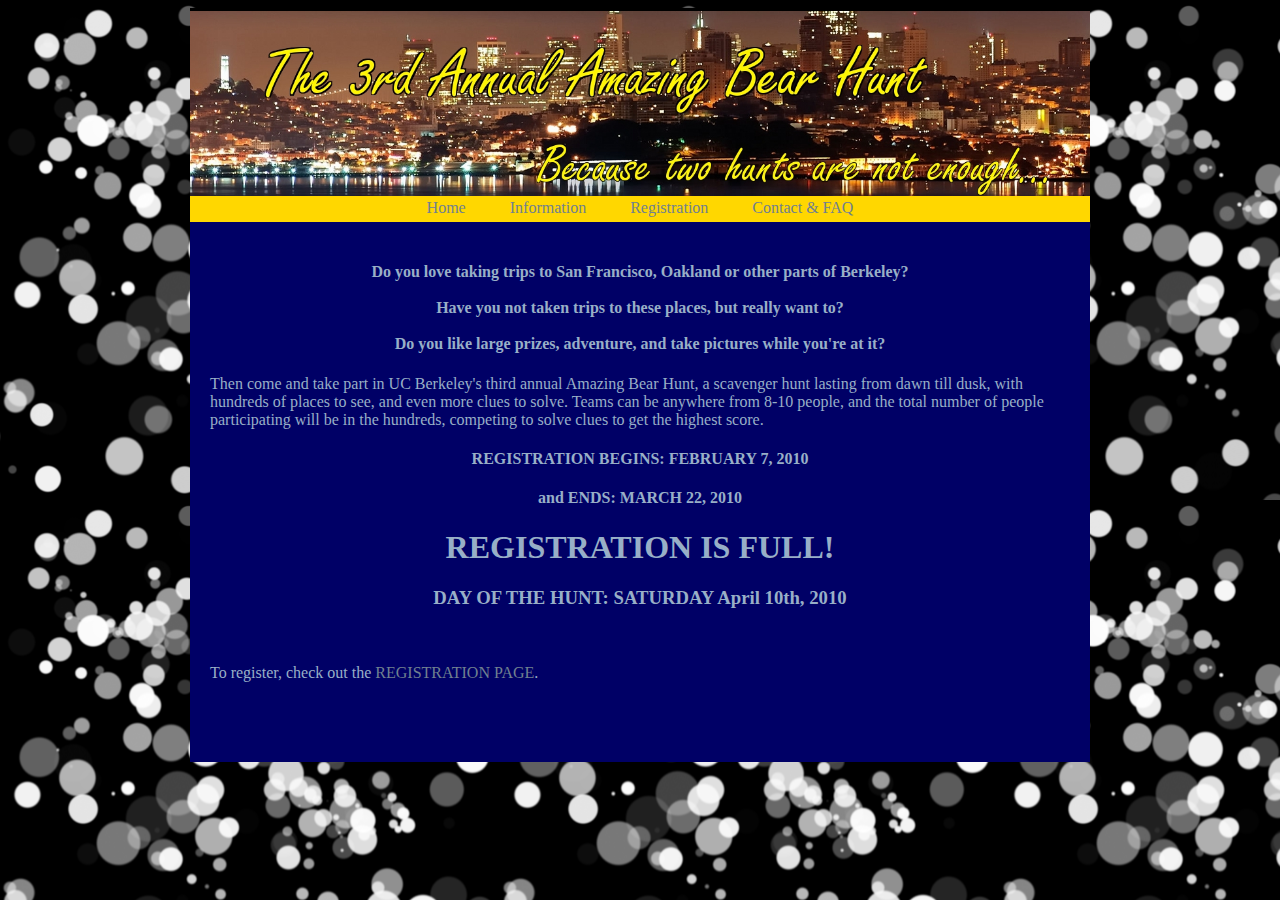
<file: index.html>
<!DOCTYPE html PUBLIC "-//W3C//DTD XHTML 1.0 Transitional//EN"
"http://www.w3.org/TR/xhtml1/DTD/xhtml1-transitional.dtd">

<html xmlns="http://www.w3.org/1999/xhtml" xml:lang="en" lang="en">
   <head>
      <meta http-equiv="Content-Type" content="text/html;charset=utf-8" />
      <title>Amazing Bear Hunt</title>
      <link rel="stylesheet" type="text/css" href="./styles/style.css" />
   </head>

   <body>

   <div class="container">
      <div class="topheader"><img src="./images/header.jpg" style="width:900px;"/></div>
      <div class="subheader">
         <a href="index.html">Home</a>
         <a href="info.html">Information</a>
         <a href="registration.html">Registration</a>
         <a href="contact.html" style="word-spacing:0px;">Contact & FAQ</a>

      </div>
      
      <div class="center">
         <h4>Do you love taking trips to San Francisco, Oakland or other parts of Berkeley?<br /><br />
         Have you not taken trips to these places, but really want to?<br /><br />
         Do you like large prizes, adventure, and take pictures while you&#39;re at it?</h4>
         Then come and take part in UC Berkeley&#39;s third annual Amazing Bear Hunt, a scavenger 
         hunt lasting from dawn till dusk, with hundreds of places to see, and even more clues to solve. 
         Teams can be anywhere from 8-10 people, and the total number of people participating will be in
         the hundreds, competing to solve clues to get the highest score.
         <h4>REGISTRATION BEGINS: FEBRUARY 7, 2010</h4>
         <h4>and ENDS: MARCH 22, 2010</h4>
		 <h1>REGISTRATION IS FULL!</h1>
         <h3>DAY OF THE HUNT: SATURDAY April 10th, 2010</h3><br /><br />
         To register, check out the <a href="registration.html">REGISTRATION PAGE</a>.
 
      </div>

   </div>

   </body>
</html>
</file>
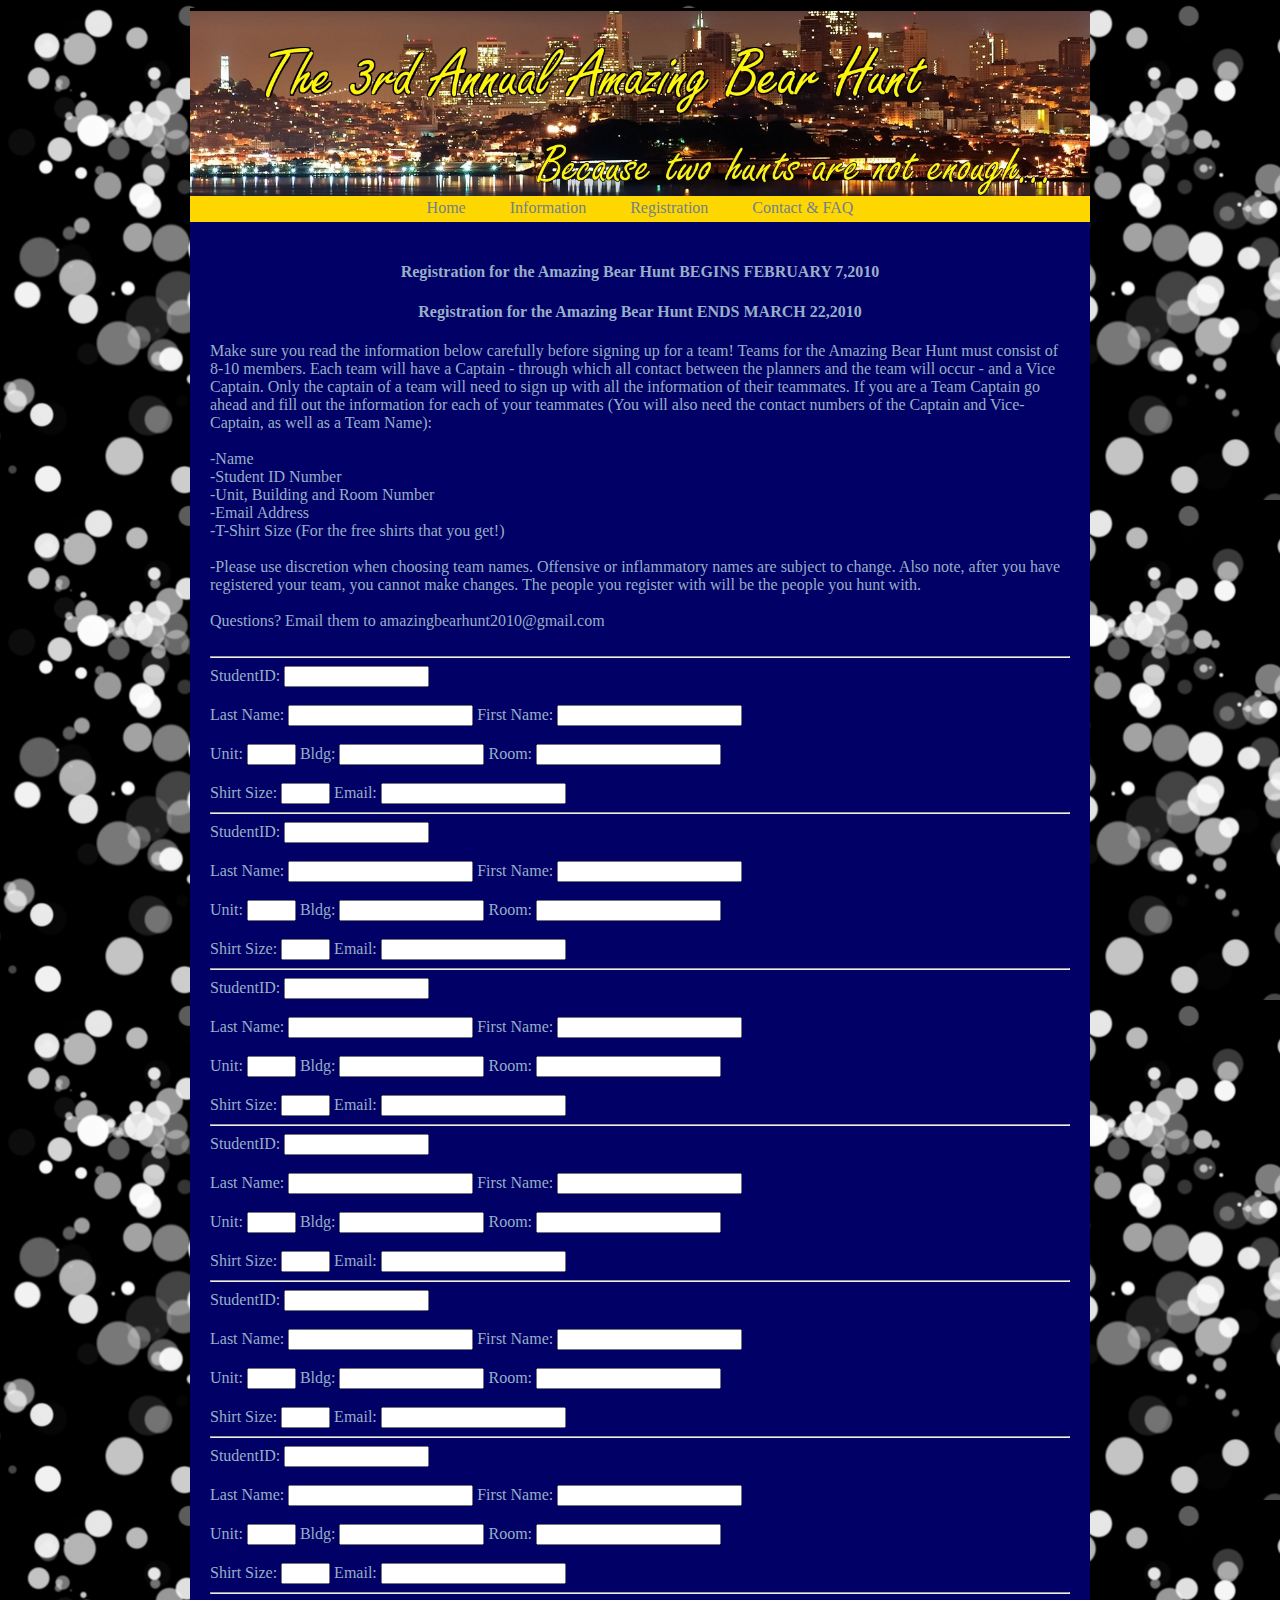
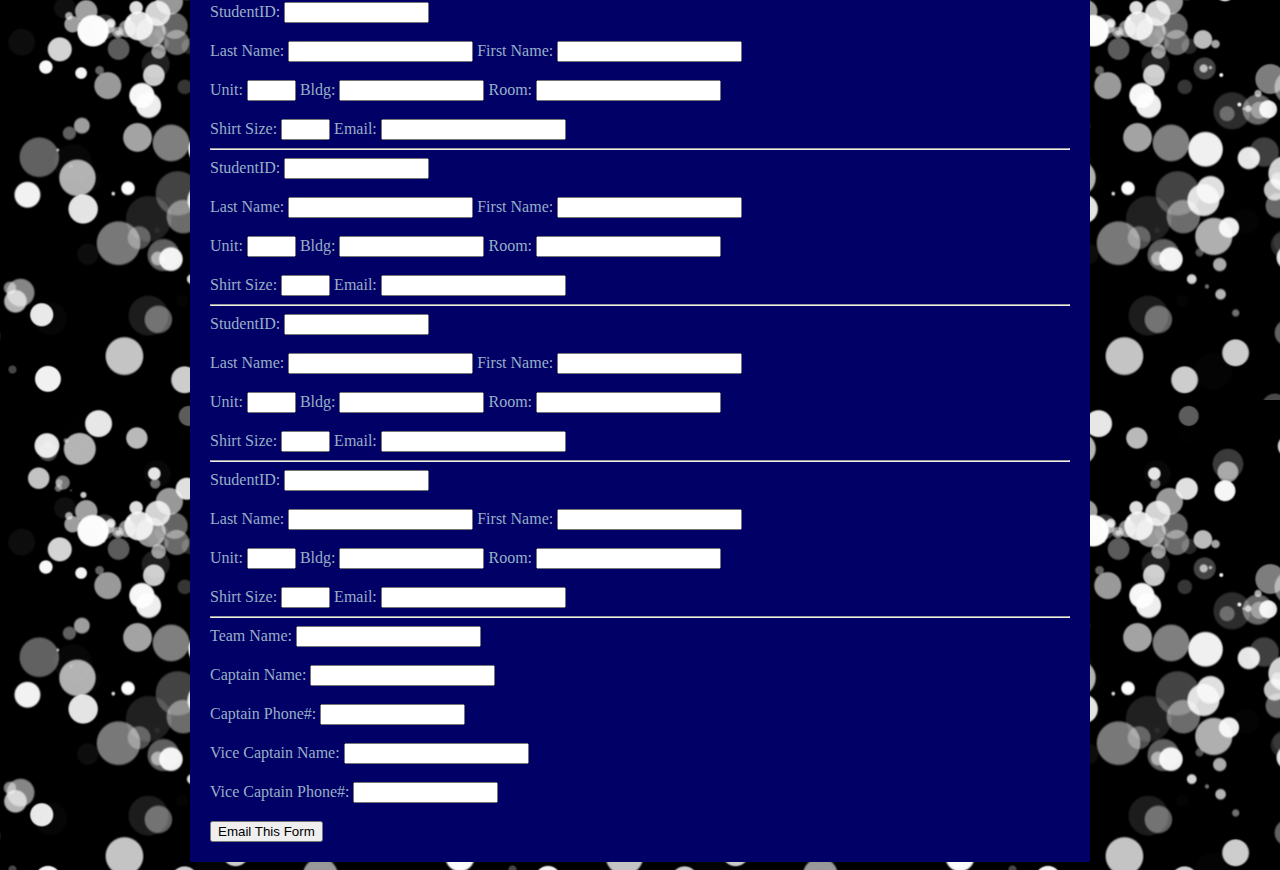
<file: blockedregistration.html>
<!DOCTYPE html PUBLIC "-//W3C//DTD XHTML 1.0 Transitional//EN"
"http://www.w3.org/TR/xhtml1/DTD/xhtml1-transitional.dtd">

<html xmlns="http://www.w3.org/1999/xhtml" xml:lang="en" lang="en">
   <head>
      <meta http-equiv="Content-Type" content="text/html;charset=utf-8" />
      <title>ABH: Registration</title>
      <link rel="stylesheet" type="text/css" href="./styles/style.css" />
      <script src="./scripts/script.js" type="text/javascript"></script>
   </head>
   
   <body>

   <div class="container">
      <div class="topheader"><img src="./images/header.jpg" style="width:900px;"/></div>
      <div class="subheader">
         <a href="index.html">Home</a>
         <a href="info.html">Information</a>
         <a href="registration.html">Registration</a>
         <a href="contact.html" style="word-spacing:0px;">Contact & FAQ</a>
      </div>


      <div class="center">
         <h4>Registration for the Amazing Bear Hunt BEGINS FEBRUARY 7,2010</h4>
         <h4>Registration for the Amazing Bear Hunt ENDS   MARCH 22,2010</h4>
         Make sure you read the information below carefully before signing up for a team!


         Teams for the Amazing Bear Hunt must consist of 8-10 members. Each team will have a Captain - 
         through which all contact between the planners and the team will occur - and a Vice Captain. 
         Only the captain of a team will need to sign up with all the information of their teammates. 
         If you are a Team Captain go ahead and fill out the information for each of your teammates 
         (You will also need the contact numbers of the Captain and Vice-Captain, as well as a Team Name):<br/><br/>
         -Name<br/>
         -Student ID Number<br/>
         -Unit, Building and Room Number<br/>
         -Email Address<br/>
         -T-Shirt Size (For the free shirts that you get!)<br/><br/>

         -Please use discretion when choosing team names. Offensive or inflammatory names are subject 
         to change. Also note, after you have registered your team, you cannot make changes. The people 
         you register with will be the people you hunt with.<br/><br/>
         Questions? Email them to amazingbearhunt2010@gmail.com <br /><br />
         
         <hr/>
         <form action="formSub.cgi"
               method="post" id="form" onsubmit="return validate()">

         StudentID: <input type="text" size="15" name="SID1" id="SID1"><br /><br />
         Last Name: <input type="text" size="20" name="Last1" id="Last1">
         First Name: <input type="text" size="20" name="First1" id="First1"><br /><br />
         Unit: <input type="text" size="3" name="U1" id="U1"> Bldg: <input type="text" size="15" name="B1"id="B1">
         Room: <input type="text" size="20" name="R1" id="R1"><br /><br />
         Shirt Size: <input type="text" size="3" name="T1" id="T1"> Email: <input type="text" size="20" name="EM1" id="EM1">
         <hr />
         StudentID: <input type="text" size="15" name="SID2" id="SID2"><br /><br />
         Last Name: <input type="text" size="20" name="Last2" id="Last2"> 
         First Name: <input type="text" size="20" name="First2" id="First2"><br /><br />
         Unit: <input type="text" size="3" name="U2" id="U2"> Bldg: <input type="text" size="15" name="B2"id="B2">
         Room: <input type="text" size="20" name="R2" id="R2"><br /><br />
         Shirt Size: <input type="text" size="3" name="T2" id="T2"> Email: <input type="text" size="20" name="EM2" id="EM2">
         <hr />
         StudentID: <input type="text" size="15" name="SID3" id="SID3"><br /><br />
         Last Name: <input type="text" size="20" name="Last3" id="Last3"> 
         First Name: <input type="text" size="20" name="First3" id="First3"><br /><br />
         Unit: <input type="text" size="3" name="U3" id="U3"> Bldg: <input type="text" size="15" name="B3"id="B3">
         Room: <input type="text" size="20" name="R3" id="R3"><br /><br />
         Shirt Size: <input type="text" size="3" name="T3" id="T3"> Email: <input type="text" size="20" name="EM3" id="EM3">
         <hr />
         StudentID: <input type="text" size="15" name="SID4" id="SID4"><br /><br />
         Last Name: <input type="text" size="20" name="Last4" id="Last4"> 
         First Name: <input type="text" size="20" name="First4" id="First4"><br /><br />
         Unit: <input type="text" size="3" name="U4" id="U4"> Bldg: <input type="text" size="15" name="B4"id="B4">
         Room: <input type="text" size="20" name="R4" id="R4"><br /><br />
         Shirt Size: <input type="text" size="3" name="T4" id="T4"> Email: <input type="text" size="20" name="EM4" id="EM4">
         <hr />
         StudentID: <input type="text" size="15" name="SID5" id="SID5"><br /><br />
         Last Name: <input type="text" size="20" name="Last5" id="Last5"> 
         First Name: <input type="text" size="20" name="First5" id="First5"><br /><br />
         Unit: <input type="text" size="3" name="U5" id="U5"> Bldg: <input type="text" size="15" name="B5"id="B5">
         Room: <input type="text" size="20" name="R5" id="R5"><br /><br />
         Shirt Size: <input type="text" size="3" name="T5" id="T5"> Email: <input type="text" size="20" name="EM5" id="EM5">
         <hr />
         StudentID: <input type="text" size="15" name="SID6" id="SID6"><br /><br />
         Last Name: <input type="text" size="20" name="Last6" id="Last6"> 
         First Name: <input type="text" size="20" name="First6" id="First6"><br /><br />
         Unit: <input type="text" size="3" name="U6" id="U6"> Bldg: <input type="text" size="15" name="B6"id="B6">
         Room: <input type="text" size="20" name="R6" id="R6"><br /><br />
         Shirt Size: <input type="text" size="3" name="T6" id="T6"> Email: <input type="text" size="20" name="EM6" id="EM6">
         <hr />
         StudentID: <input type="text" size="15" name="SID7" id="SID7"><br /><br />
         Last Name: <input type="text" size="20" name="Last7" id="Last7"> 
         First Name: <input type="text" size="20" name="First7" id="First7"><br /><br />
         Unit: <input type="text" size="3" name="U7" id="U7"> Bldg: <input type="text" size="15" name="B7"id="B7">
         Room: <input type="text" size="20" name="R7" id="R7"><br /><br />
         Shirt Size: <input type="text" size="3" name="T7" id="T7"> Email: <input type="text" size="20" name="EM7" id="EM7">
         <hr />
         StudentID: <input type="text" size="15" name="SID8" id="SID8"><br /><br />
         Last Name: <input type="text" size="20" name="Last8" id="Last8"> 
         First Name: <input type="text" size="20" name="First8" id="First8"><br /><br />
         Unit: <input type="text" size="3" name="U8" id="U8"> Bldg: <input type="text" size="15" name="B8"id="B8">
         Room: <input type="text" size="20" name="R8" id="R8"><br /><br />
         Shirt Size: <input type="text" size="3" name="T8" id="T8"> Email: <input type="text" size="20" name="EM8" id="EM8">
         <hr />
         StudentID: <input type="text" size="15" name="SID9" id="SID9"><br /><br />
         Last Name: <input type="text" size="20" name="Last9" id="Last9"> 
         First Name: <input type="text" size="20" name="First9" id="First9"><br /><br />
         Unit: <input type="text" size="3" name="U9" id="U9"> Bldg: <input type="text" size="15" name="B9"id="B9">
         Room: <input type="text" size="20" name="R9" id="R9"><br /><br />
         Shirt Size: <input type="text" size="3" name="T9" id="T9"> Email: <input type="text" size="20" name="EM9" id="EM9">
         <hr />
         StudentID: <input type="text" size="15" name="SID10" id="SID10"><br /><br />
         Last Name: <input type="text" size="20" name="Last10" id="Last10"> 
         First Name: <input type="text" size="20" name="First10" id="First10"><br /><br />
         Unit: <input type="text" size="3" name="U10" id="U10"> Bldg: <input type="text" size="15" name="B10"id="B10">
         Room: <input type="text" size="20" name="R10" id="R10"><br /><br />
         Shirt Size: <input type="text" size="3" name="T10" id="T10"> Email: <input type="text" size="20" name="EM10" id="EM10">
         <hr />
         Team Name: <input type="text" size="20" name="team" id="team"><br /><br />
         Captain Name: <input type="text" name="cname" id="cname" size="20"><br /><br /> Captain Phone#: <input type="text" name="cp" id="cp" size="15"><br /><br />
         Vice Captain Name: <input type="text" name="vname" id="vname" size="20"><br /><br /> Vice Captain Phone#: <input type="text" name="vp" id="vp" size="15">

         <br><br>

         <input type="submit" value="Email This Form">  <span id="failure"></span>
      </form>
      </div>

   </body>
   <!--Extra Form Area :)        
   StudentID: <input type="text" size="15" name="SID#" id="SID#"><br /><br />
   Last Name: <input type="text" size="20" name="Last#" id="Last#"> 
   First Name: <input type="text" size="20" name="First#" id="First#"><br /><br />
   Unit: <input type="text" size="3" name="U#" id="U#"> Bldg: <input type="text" size="15" name="B#"id="B#">
   Room: <input type="text" size="20" name="R#" id="R#"><br /><br />
   Shirt Size: <input type="text" size="3" name="T#" id="T#"> Email: <input type="text" size="20" name="EM#" id="EM#">
   -->
</html>
</file>
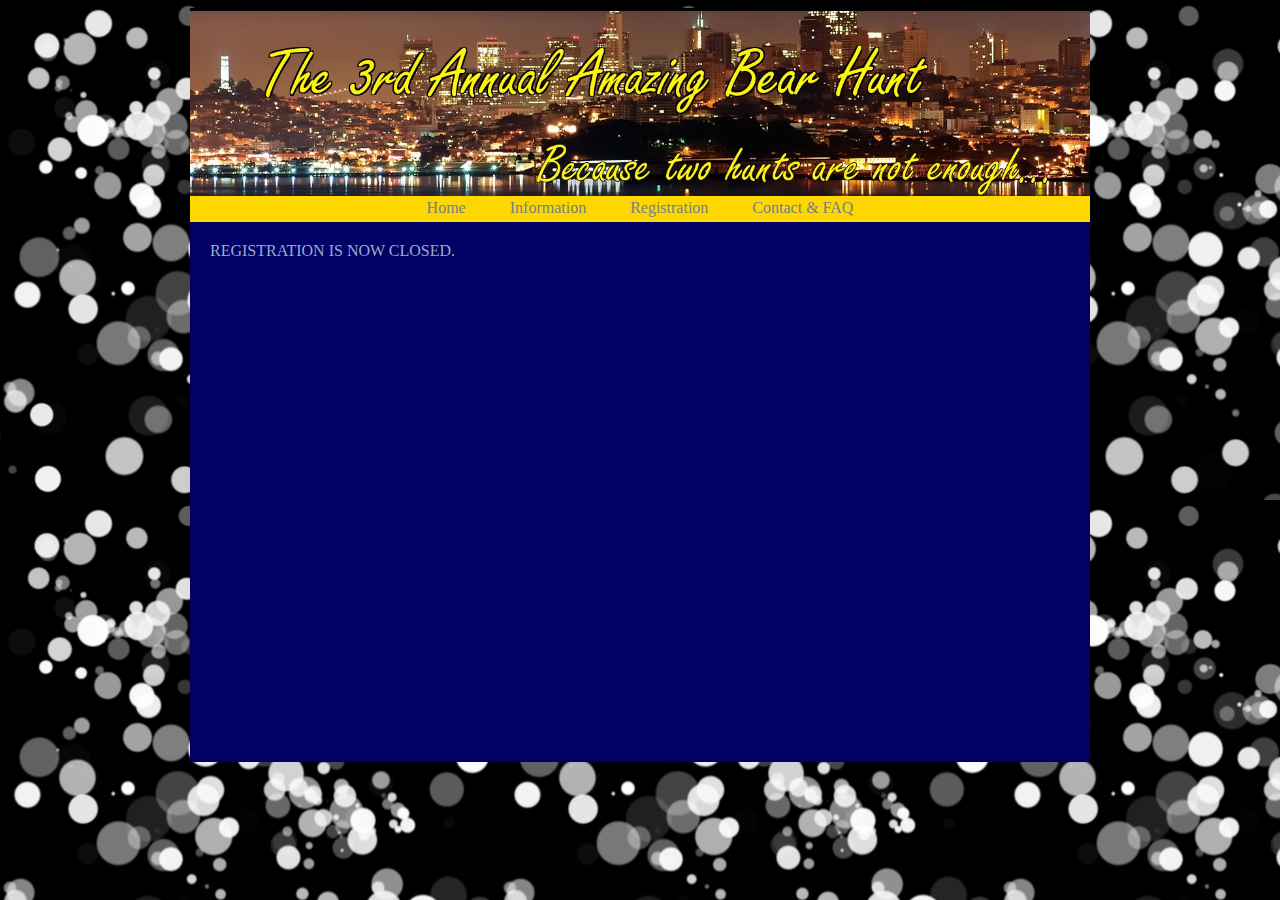
<file: closed.html>
<!DOCTYPE html PUBLIC "-//W3C//DTD XHTML 1.0 Transitional//EN"
"http://www.w3.org/TR/xhtml1/DTD/xhtml1-transitional.dtd">

<html xmlns="http://www.w3.org/1999/xhtml" xml:lang="en" lang="en">
   <head>
      <meta http-equiv="Content-Type" content="text/html;charset=utf-8" />
      <title>Amazing Bear Hunt</title>
      <link rel="stylesheet" type="text/css" href="./styles/style.css" />
   </head>

   <body>

   <div class="container">
      <div class="topheader"><img src="./images/header.jpg" style="width:900px;"/></div>
      <div class="subheader">
         <a href="index.html">Home</a>
         <a href="info.html">Information</a>
         <a href="registration.html">Registration</a>
         <a href="contact.html" style="word-spacing:0px;">Contact & FAQ</a>

      </div>
      
      <div class="center">
         REGISTRATION IS NOW CLOSED.
 
      </div>

   </div>

   </body>
</html>
</file>
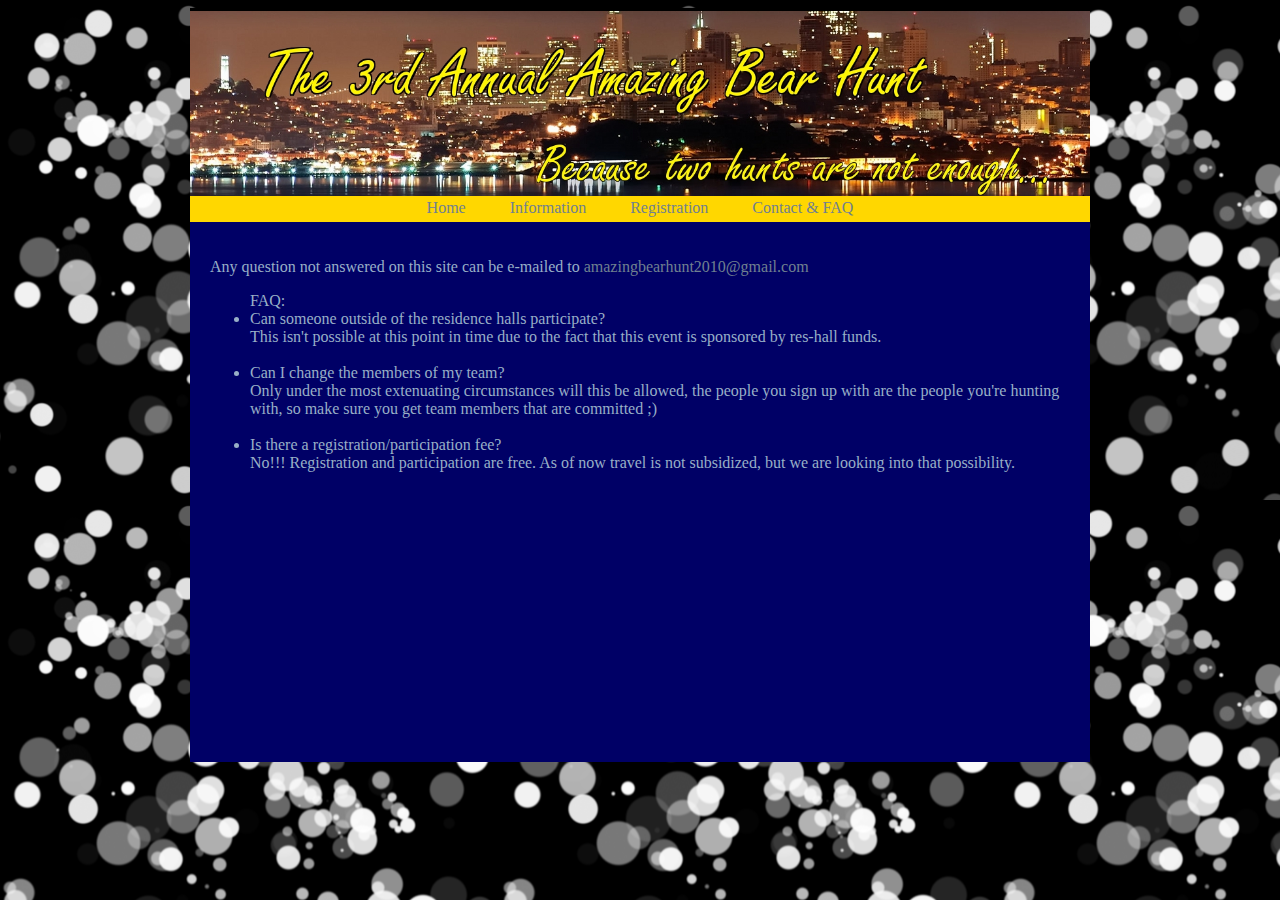
<file: contact.html>
<!DOCTYPE html PUBLIC "-//W3C//DTD XHTML 1.0 Transitional//EN"
"http://www.w3.org/TR/xhtml1/DTD/xhtml1-transitional.dtd">

<html xmlns="http://www.w3.org/1999/xhtml" xml:lang="en" lang="en">
   <head>
      <meta http-equiv="Content-Type" content="text/html;charset=utf-8" />
      <title>Amazing Bear Hunt</title>
      <link rel="stylesheet" type="text/css" href="./styles/style.css" />
   </head>

   <body>

   <div class="container">
      <div class="topheader"><img src="./images/header.jpg" style="width:900px;"/></div>
      <div class="subheader">
         <a href="index.html">Home</a>
         <a href="info.html">Information</a>
         <a href="registration.html">Registration</a>
         <a href="contact.html" style="word-spacing:0px;">Contact & FAQ</a>
      </div>
      
      <div class="center">
      <p>Any question not answered on this site can be e-mailed to
      <a href="mailto:amazingbearhunt2010@gmail.com?subject=ABH%20Question">amazingbearhunt2010@gmail.com</a></p>
      <ul>FAQ:
      <br />
      <li>Can someone outside of the residence halls participate?
      <br />This isn't possible at this point in time due to the fact that this event is sponsored by res-hall funds.</li>
      <br />
      <li>Can I change the members of my team? 
      <br />Only under the most extenuating circumstances will this be allowed, the people you sign up with are the people you're hunting with, so make sure you get team members that are committed ;)</li>
      <br />
      <li>Is there a registration/participation fee?
      <br />No!!!   Registration and participation are free. As of now travel is not subsidized, but we are looking into that possibility. </li>

 
      </div>

   </div>

   </body>
</html>
</file>
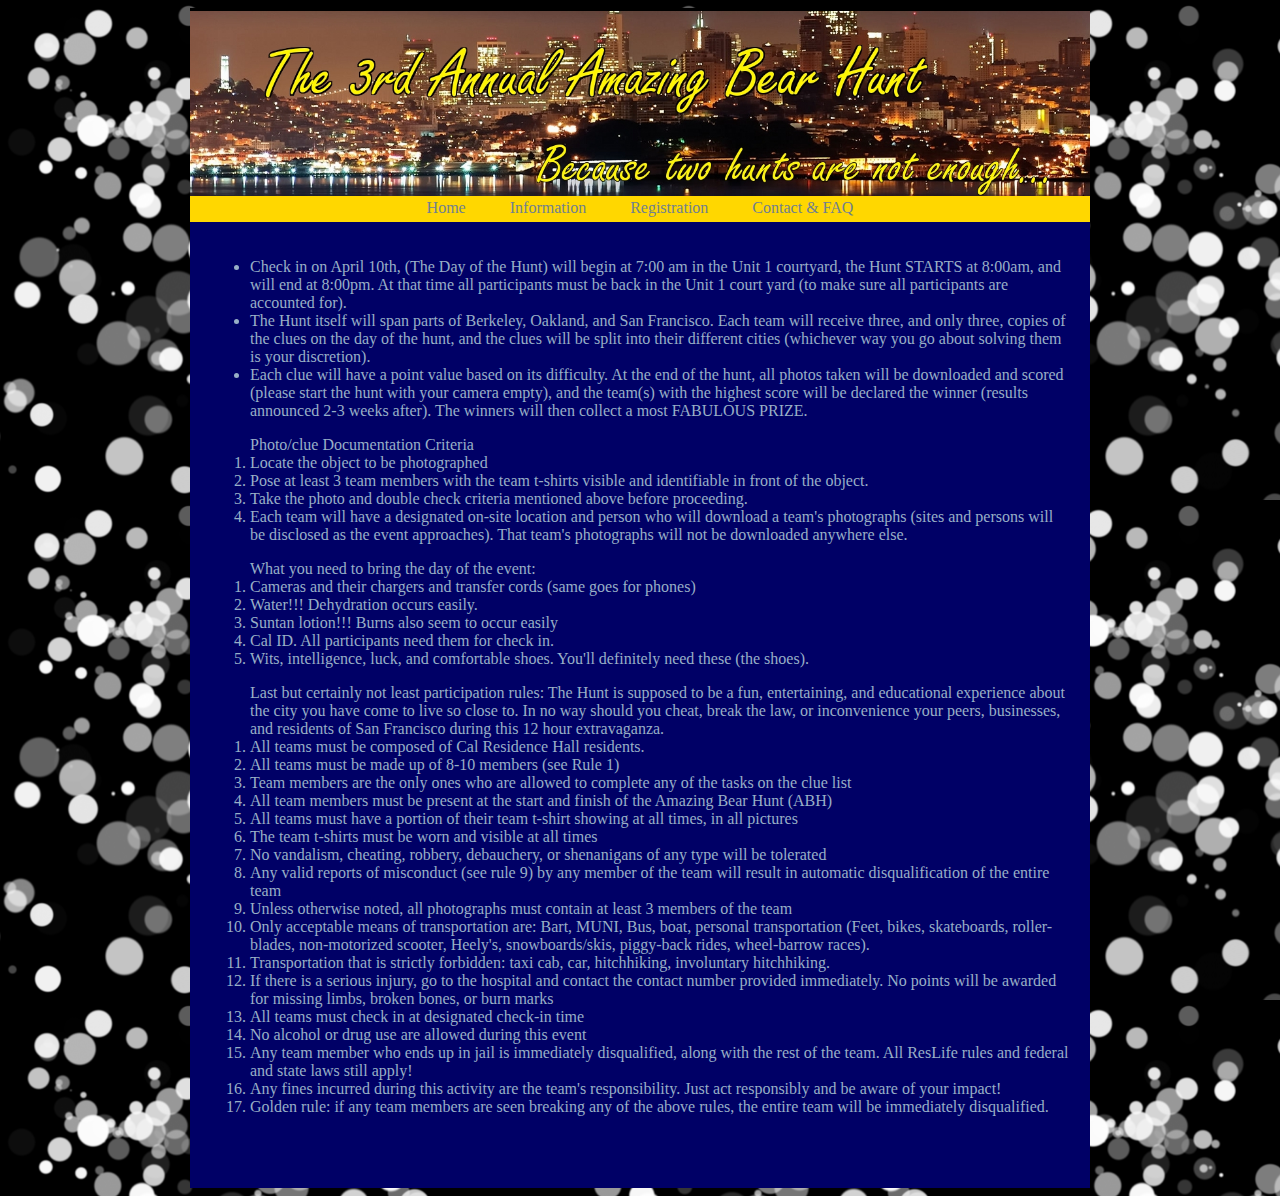
<file: info.html>
<!DOCTYPE html PUBLIC "-//W3C//DTD XHTML 1.0 Transitional//EN"
"http://www.w3.org/TR/xhtml1/DTD/xhtml1-transitional.dtd">

<html xmlns="http://www.w3.org/1999/xhtml" xml:lang="en" lang="en">
   <head>
      <meta http-equiv="Content-Type" content="text/html;charset=utf-8" />
      <title>Amazing Bear Hunt</title>
      <link rel="stylesheet" type="text/css" href="./styles/style.css" />
   </head>

   <body>

   <div class="container">
      <div class="topheader"><img src="./images/header.jpg" style="width:900px;"/></div>
      <div class="subheader">
         <a href="index.html">Home</a>
         <a href="info.html">Information</a>
         <a href="registration.html">Registration</a>
         <a href="contact.html" style="word-spacing:0px;">Contact & FAQ</a>
      </div>
      
      <div class="center">
      <ul>
         <li>Check in on April 10th, (The Day of the Hunt) will begin at 7:00 am in the Unit 1 courtyard, the Hunt STARTS at 8:00am, and will end at 8:00pm. At that time all participants must be back in the Unit 1 court yard (to make sure all participants are accounted for).</li>
         <li>The Hunt itself will span parts of Berkeley, Oakland, and San Francisco. Each team will receive three, and only three, copies of the clues on the day of the hunt, and the clues will be split into their different cities (whichever way you go about solving them is your discretion). </li>
         <li>Each clue will have a point value based on its difficulty. At the end of the hunt, all photos taken will be downloaded and scored (please start the hunt with your camera empty), and the team(s) with the highest score will be declared the winner (results announced 2-3 weeks after). The winners will then collect a most FABULOUS PRIZE.</li>
      </ul>
      <ol>Photo/clue Documentation Criteria
         <li>Locate the object to be photographed</li>
         <li>Pose at least 3 team members with the team t-shirts visible and identifiable in front of the object.</li>
         <li>Take the photo and double check criteria mentioned above before proceeding.</li>
         <li>Each team will have a designated on-site location and person who will download a team's photographs (sites and persons will be disclosed as the event approaches). That team's photographs will not be downloaded anywhere else.</li>
      </ol>
      <ol>What you need to bring the day of the event:
         <li>Cameras and their chargers and transfer cords (same goes for phones)</li>
         <li>Water!!! Dehydration occurs easily.</li>
         <li>Suntan lotion!!! Burns also seem to occur easily</li>
         <li>Cal ID. All participants need them for check in.</li>
         <li>Wits, intelligence, luck, and comfortable shoes. You'll definitely need these (the shoes).</li>
      </ol>

      <ol>Last but certainly not least participation rules:
      The Hunt is supposed to be a fun, entertaining, and educational experience about the city you have come to live so close to.  In no way should you cheat, break the law, or inconvenience your peers, businesses, and residents of San Francisco during this 12 hour extravaganza.
         <li>All teams must be composed of Cal Residence Hall residents.</li>
         <li>All teams must be made up of 8-10 members (see Rule 1)</li>
         <li>Team members are the only ones who are allowed to complete any of the tasks on the clue list</li>
         <li>All team members must be present at the start and finish of the Amazing Bear Hunt (ABH)</li>
         <li>All teams must have a portion of their team t-shirt showing at all times, in all pictures</li>
         <li>The team t-shirts must be worn and visible at all times</li>
         <li>No vandalism, cheating, robbery, debauchery, or shenanigans of any type will be tolerated</li>
         <li>Any valid reports of misconduct (see rule 9)  by any member of the team will result in automatic disqualification of the entire team</li>
         <li>Unless otherwise noted, all photographs must contain at least 3 members of the team</li>
         <li>Only acceptable means of transportation are: Bart, MUNI, Bus, boat, personal transportation (Feet, bikes, skateboards, roller-blades, non-motorized scooter, Heely's, snowboards/skis, piggy-back rides, wheel-barrow races).</li>
         <li>Transportation that is strictly forbidden: taxi cab, car, hitchhiking, involuntary hitchhiking.</li>
         <li>If there is a serious injury, go to the hospital and contact the contact number provided immediately.  No points will be awarded for missing limbs, broken bones, or burn marks</li>
         <li>All teams must check in at designated check-in time</li>
         <li>No alcohol or drug use are allowed during this event</li>
         <li>Any team member who ends up in jail is immediately disqualified, along with the rest of the team.  All ResLife rules and federal and state laws still apply!</li>
         <li>Any fines incurred during this activity are the team's responsibility.  Just act responsibly and be aware of your impact!</li>
         <li>Golden rule: if any team members are seen breaking any of the above rules, the entire team will be immediately disqualified.</li>
      </ol>
      <br /><br />
      </div>

   </div>

   </body>
</html>
</file>
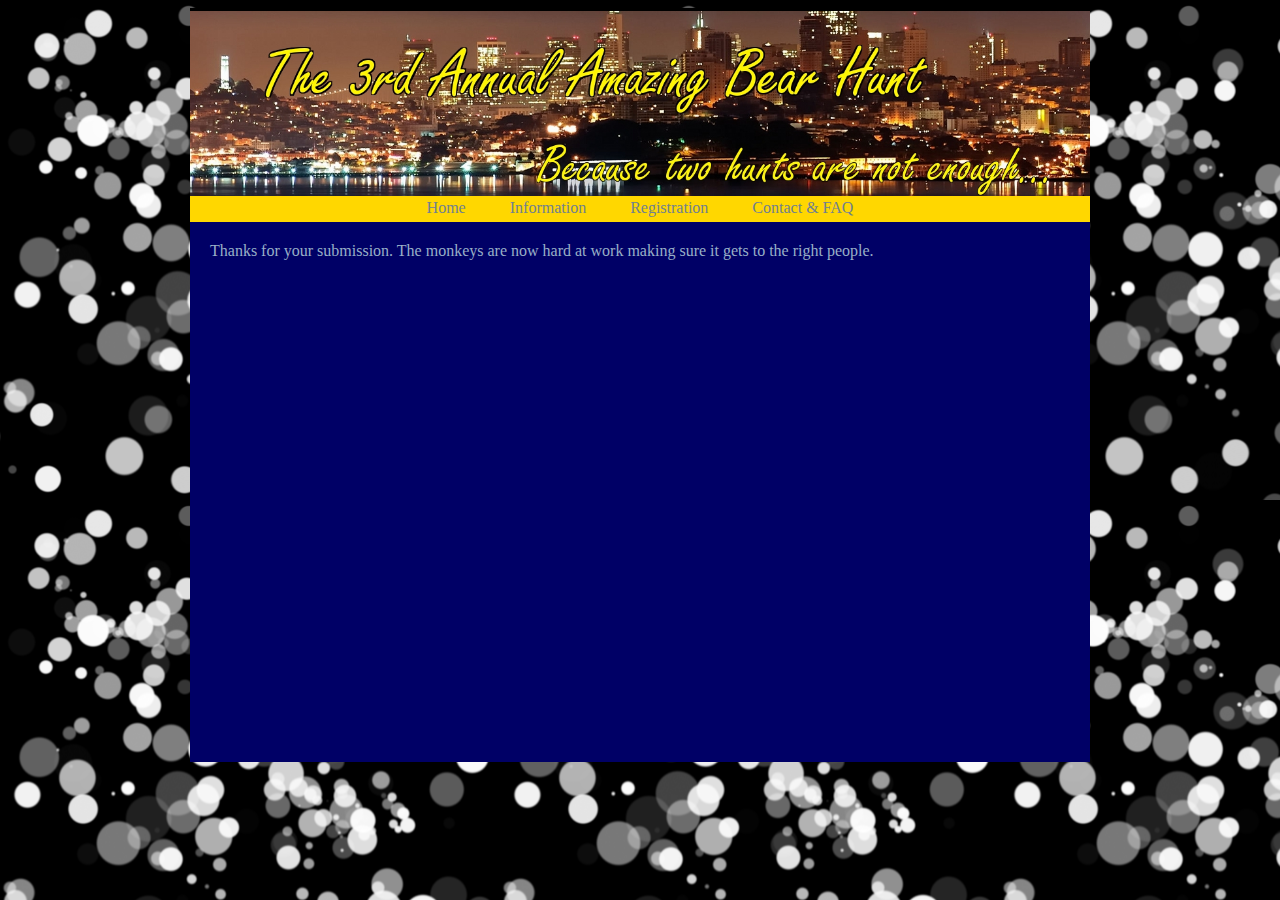
<file: thanks.html>
<!DOCTYPE html PUBLIC "-//W3C//DTD XHTML 1.0 Transitional//EN"
"http://www.w3.org/TR/xhtml1/DTD/xhtml1-transitional.dtd">

<html xmlns="http://www.w3.org/1999/xhtml" xml:lang="en" lang="en">
   <head>
      <meta http-equiv="Content-Type" content="text/html;charset=utf-8" />
      <title>Amazing Bear Hunt</title>
      <link rel="stylesheet" type="text/css" href="./styles/style.css" />
   </head>

   <body>

   <div class="container">
      <div class="topheader"><img src="./images/header.jpg" style="width:900px;"/></div>
      <div class="subheader">
         <a href="index.html">Home</a>
         <a href="info.html">Information</a>
         <a href="registration.html">Registration</a>
         <a href="contact.html" style="word-spacing:0px;">Contact & FAQ</a>

      </div>
      
      <div class="center">
         Thanks for your submission. The monkeys are now hard at work making sure it gets to the right people.
 
      </div>

   </div>

   </body>
</html>
</file>
<file: styles/style.css>
div.container
{

   margin-right: auto;
   margin-left:  auto;
   text-align:left;
   width: 900px;
   background-color:#000066;
}
div.topheader
{
   text-align: center;
   padding-top: 3px;
   height:185px;
   background-color:black;

}
div.subheader
{
   background-color:gold;
   color:black;
   text-align: center;
   padding-top: 3px;
   padding-bottom: 3px;
   height:20px;
   word-spacing:40px;

}
div.center
{
   padding: 20px;
   min-height:500px;
}
div.left
{
   width:140px;
   float:left;
   margin: 0;
   padding: 10px;
}
div.right
{
   width:140px;
   float:left;
   margin: 0px;
   padding: 10px;
}
div.footer

div.twocol
{
   width: 590px;
   float:left;
   margin: 0;
   padding: 10px;
}
body
{
   color:#98AFC7;
   background-color:black;
   text-align: center;
   font-family: trebuchet ms;
   background-color:black;
   background-image:url('../images/wp.png');
}

ul.outer
{
   text-align:center;
   list-style-type:none;
   padding-left:0;
   padding-top: 5px;
   margin-left: 0;
}

h1,h2,h3,h4,h5,h6
{
   text-align:center;
}
td.link
{
   border: 2px;
   border-style:outset;
   padding: 3px;
   border-color: white;
}
a:link{color:slategray;}
a:visited{color:darkslateblue;}
a:hover{color:blue;}
a{text-decoration:none;}

#main-content a:hover span{
   top:10px;
   left:10px;
   width:202px;
   padding:5px 0 5px 0;
   text-transform:uppercase;
}
#main-content li{
   width:200px;
   border:2px solid gray;
   background:black;
   padding:10px;
   text-align:center;
   position:relative;
   float:left;
   display:inline;
   margin:5px;
}
</file>
